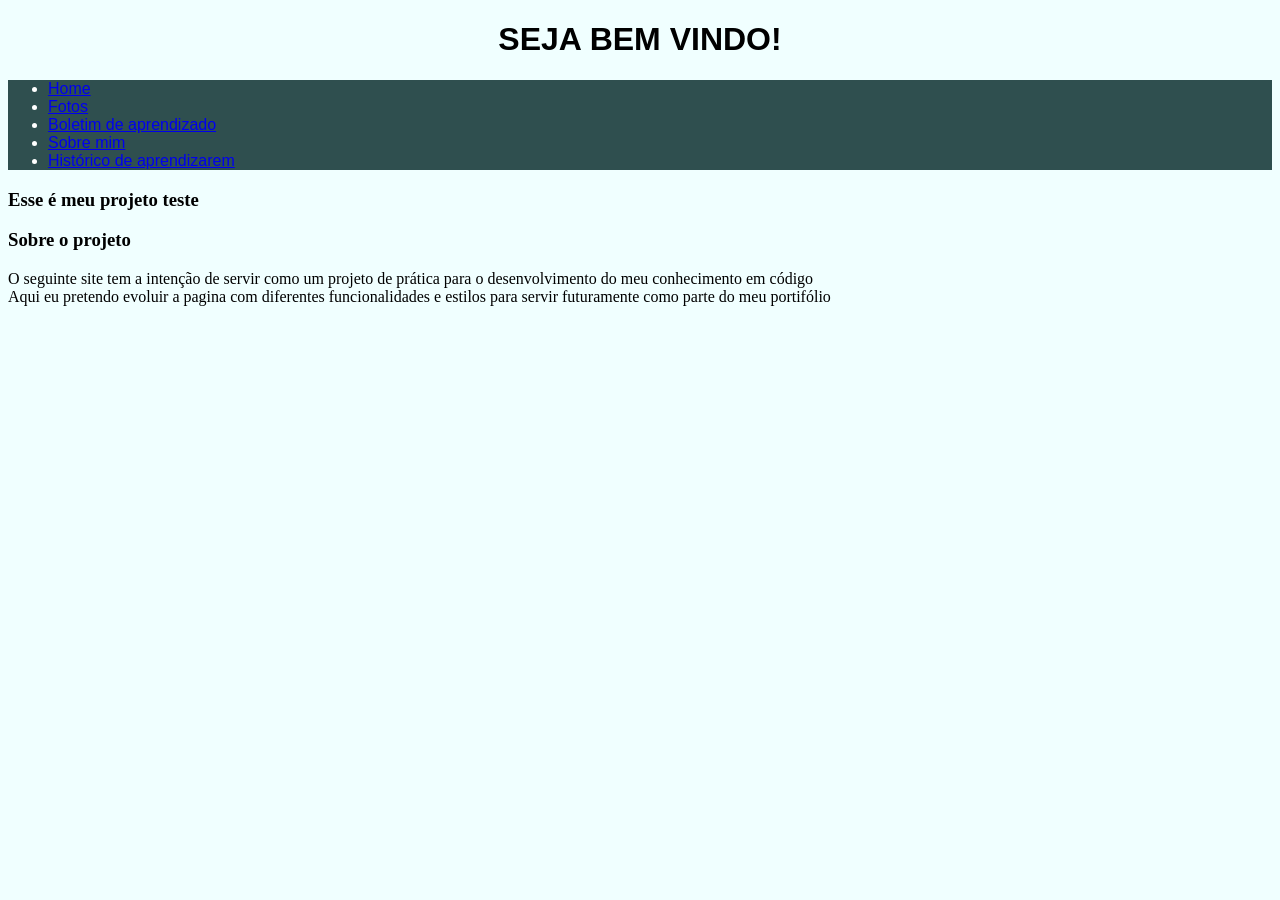
<file: index.html>
<!DOCTYPE html>
<html lang="en">
<head>
    <meta charset="UTF-8">
    <meta name="viewport" content="width=device-width, initial-scale=1.0">
    <link rel="stylesheet" href="style.css">
    <title>My test project</title>
</head>
<body>
    <h1>SEJA BEM VINDO!</h1>

    <nav>
        <ul>
            <li><a href="./index.html">Home</a></li>
            <li><a href="./album.html">Fotos</a></li>
            <li><a href="./notes.html">Boletim de aprendizado</a></li>
            <li><a href="./aboutme.html">Sobre mim</a></li>
            <li><a href="./history.html">Histórico de aprendizarem</a></li>
        </ul>
    </nav>
    
    <h3>Esse é meu projeto teste</h3>

    <main>
        <h3>Sobre o projeto</h3>

        <p>O seguinte site tem a intenção de servir como um projeto de prática para o desenvolvimento do meu conhecimento em código<br>
        Aqui eu pretendo evoluir a pagina com diferentes funcionalidades e estilos para servir futuramente como parte do meu portifólio</p>
    </main>
</body>
</html>
</file>
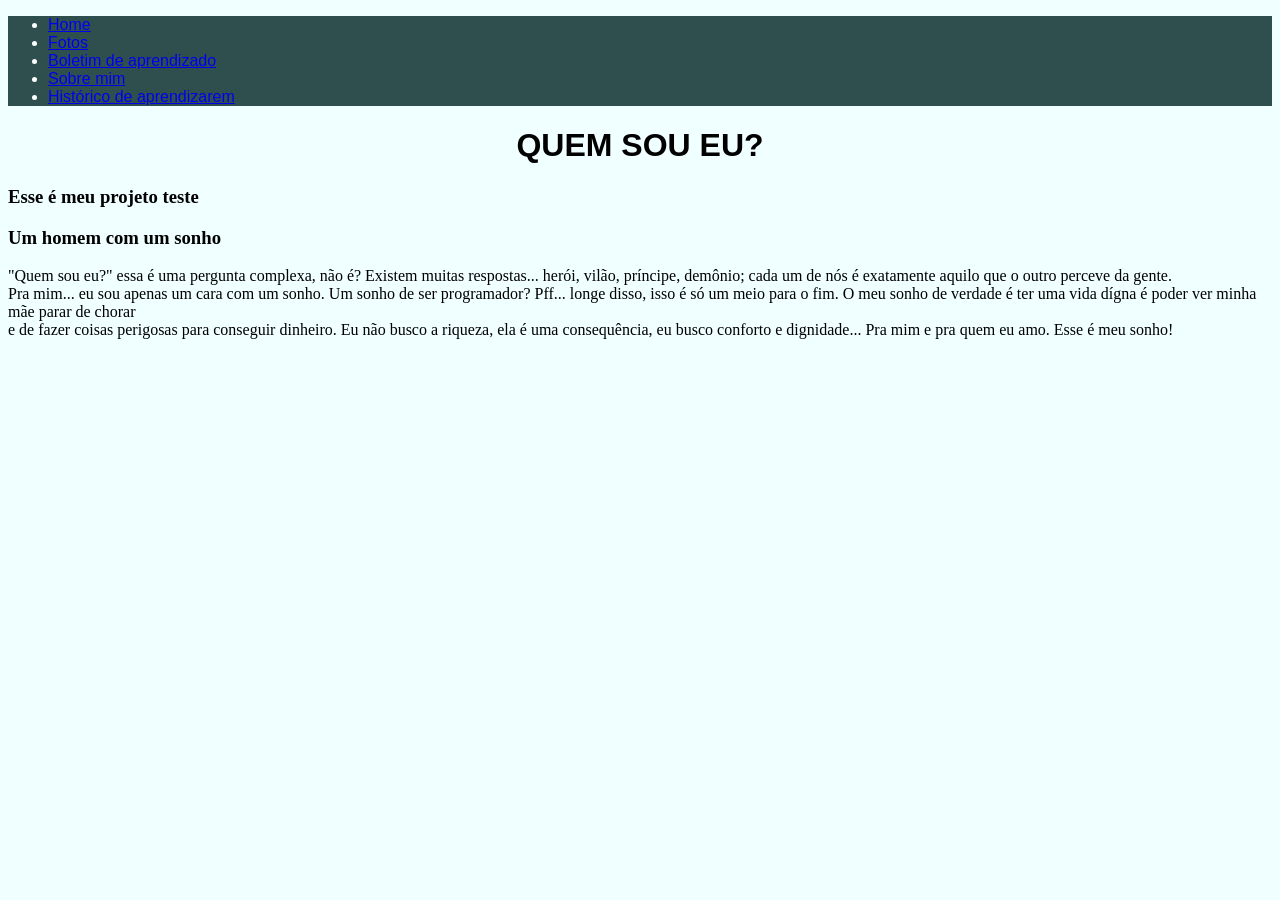
<file: aboutme.html>
<!DOCTYPE html>
<html lang="en">
<head>
    <meta charset="UTF-8">
    <meta name="viewport" content="width=device-width, initial-scale=1.0">
    <link rel="stylesheet" href="style.css">
    <title>Sobre mim</title>
</head>
<body>
    <nav>
        <ul>
            <li><a href="./index.html">Home</a></li>
            <li><a href="./album.html">Fotos</a></li>
            <li><a href="./notes.html">Boletim de aprendizado</a></li>
            <li><a href="./aboutme.html">Sobre mim</a></li>
            <li><a href="./history.html">Histórico de aprendizarem</a></li>
        </ul>
    </nav>

    <h1>QUEM SOU EU?</h1>
    <h3>Esse é meu projeto teste</h3>
     
    <main>
        <h3>Um homem com um sonho</h3>

        <p>
            "Quem sou eu?" essa é uma pergunta complexa, não é? Existem muitas respostas... herói, vilão, príncipe, demônio; cada um de nós é exatamente aquilo que o outro perceve da gente.<br>
            Pra mim... eu sou apenas um cara com um sonho. Um sonho de ser programador? Pff... longe disso, isso é só um meio para o fim. O meu sonho de verdade é ter uma vida dígna é poder ver minha mãe parar de chorar<br>
            e de fazer coisas perigosas para conseguir dinheiro. Eu não busco a riqueza, ela é uma consequência, eu busco conforto e dignidade... Pra mim e pra quem eu amo. Esse é meu sonho!
        </p>
    </main>
</body>
</html>
</file>
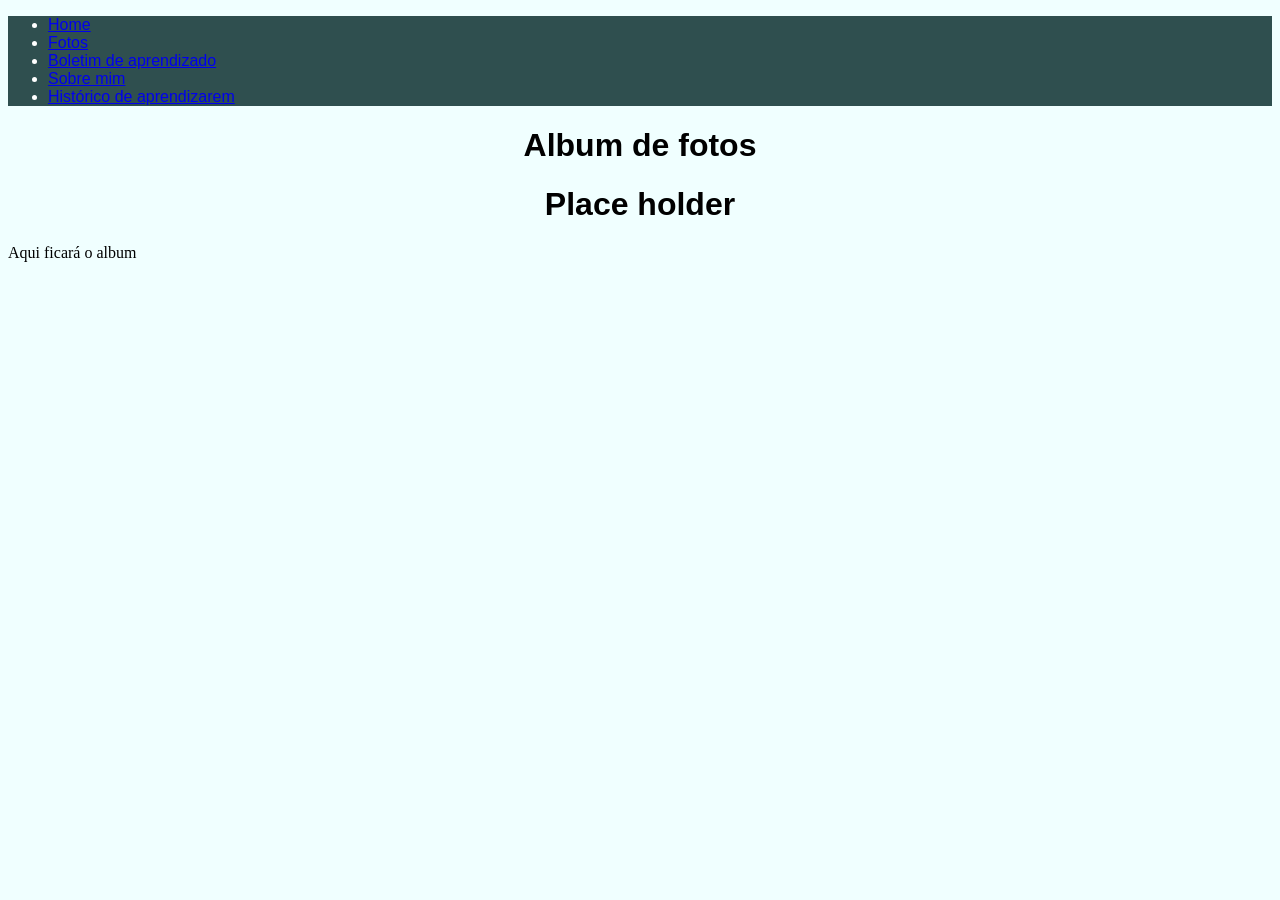
<file: album.html>
<!DOCTYPE html>
<html lang="en">
<head>
    <meta charset="UTF-8">
    <meta name="viewport" content="width=device-width, initial-scale=1.0">
    <link rel="stylesheet" href="style.css">
    <title>My album</title>
</head>
<body>
    <nav>
        <ul>
            <li><a href="./index.html">Home</a></li>
            <li><a href="./album.html">Fotos</a></li>
            <li><a href="./notes.html">Boletim de aprendizado</a></li>
            <li><a href="./aboutme.html">Sobre mim</a></li>
            <li><a href="./history.html">Histórico de aprendizarem</a></li>
        </ul>
    </nav>

    <h1>Album de fotos</h1>     
    <main>
        <h1>Place holder</h1>
        <p>Aqui ficará o album</p>
    </main>
</body>
</html>
</file>
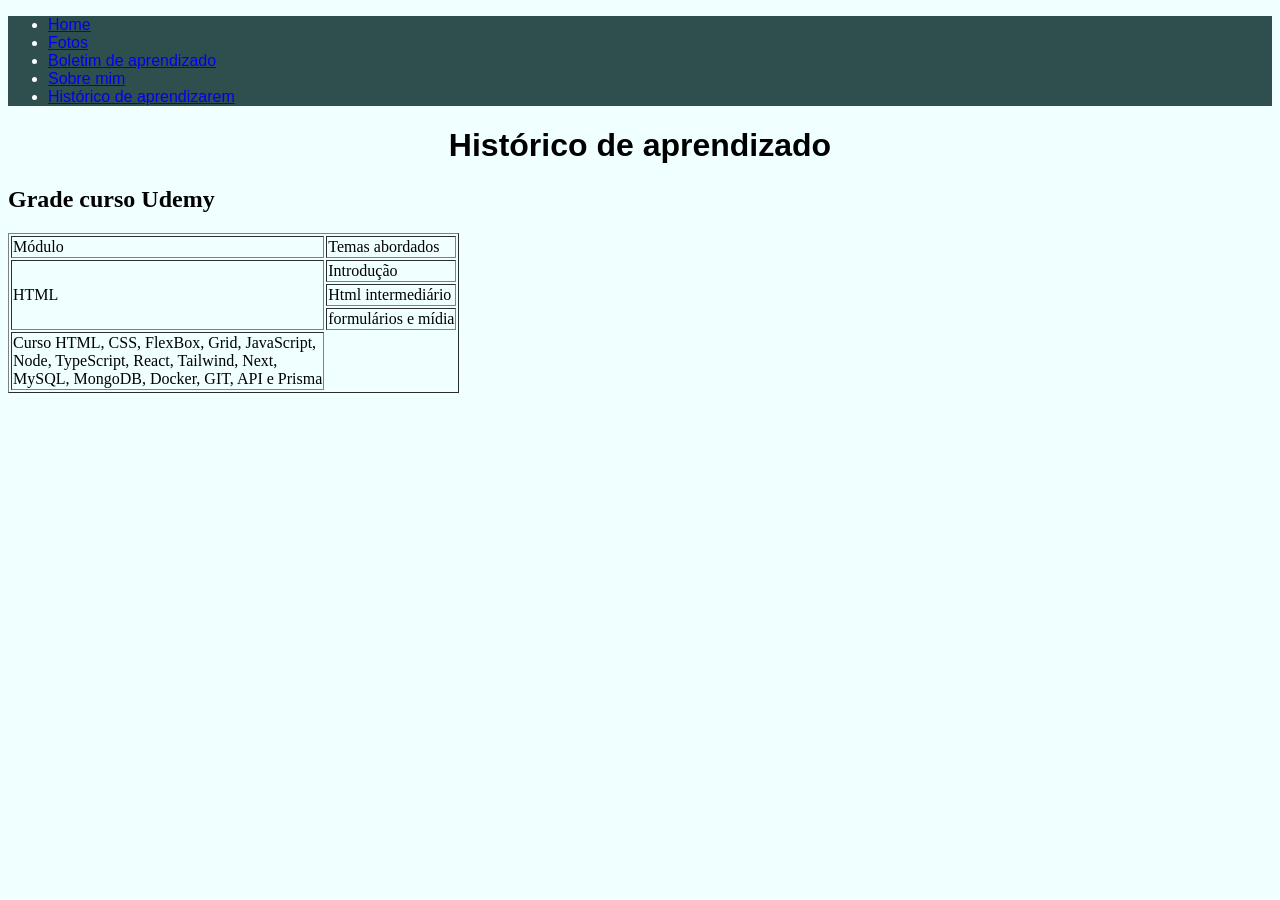
<file: history.html>
<!DOCTYPE html>
<html lang="pt-BR">
<head>
    <meta charset="UTF-8">
    <meta name="viewport" content="width=device-width, initial-scale=1.0">
    <link rel="stylesheet" href="style.css">
    <title>Histórico de aprendizado</title>
</head>
<body>
    <nav>
        <ul>
            <li><a href="./index.html">Home</a></li>
            <li><a href="./album.html">Fotos</a></li>
            <li><a href="./notes.html">Boletim de aprendizado</a></li>
            <li><a href="./aboutme.html">Sobre mim</a></li>
            <li><a href="./history.html">Histórico de aprendizarem</a></li>
        </ul>
    </nav>

    <h1>Histórico de aprendizado</h1>

    <h2>Grade curso Udemy</h2>

    <table border="1">
        <thead>
            <tr>
                <td rowspan="">Módulo</td>
                <td>Temas abordados</td>
            </tr>
        </thead>

        <tbody>
            <tr>
                <td rowspan="3">HTML</td>
                <td>Introdução</td>
            </tr>

            <tr>
                <td>Html intermediário</td>
            </tr>

            <tr>
                <td>formulários e mídia</td>
            </tr>
        </tbody>

        <tfoot>
            <tr>
                <td>Curso HTML, CSS, FlexBox, Grid, JavaScript, <br>Node, TypeScript, React, Tailwind, Next,<br> MySQL, MongoDB, Docker, GIT, API e Prisma</td>
            </tr>
        </tfoot>
    </table>
</body>
</html>
</file>
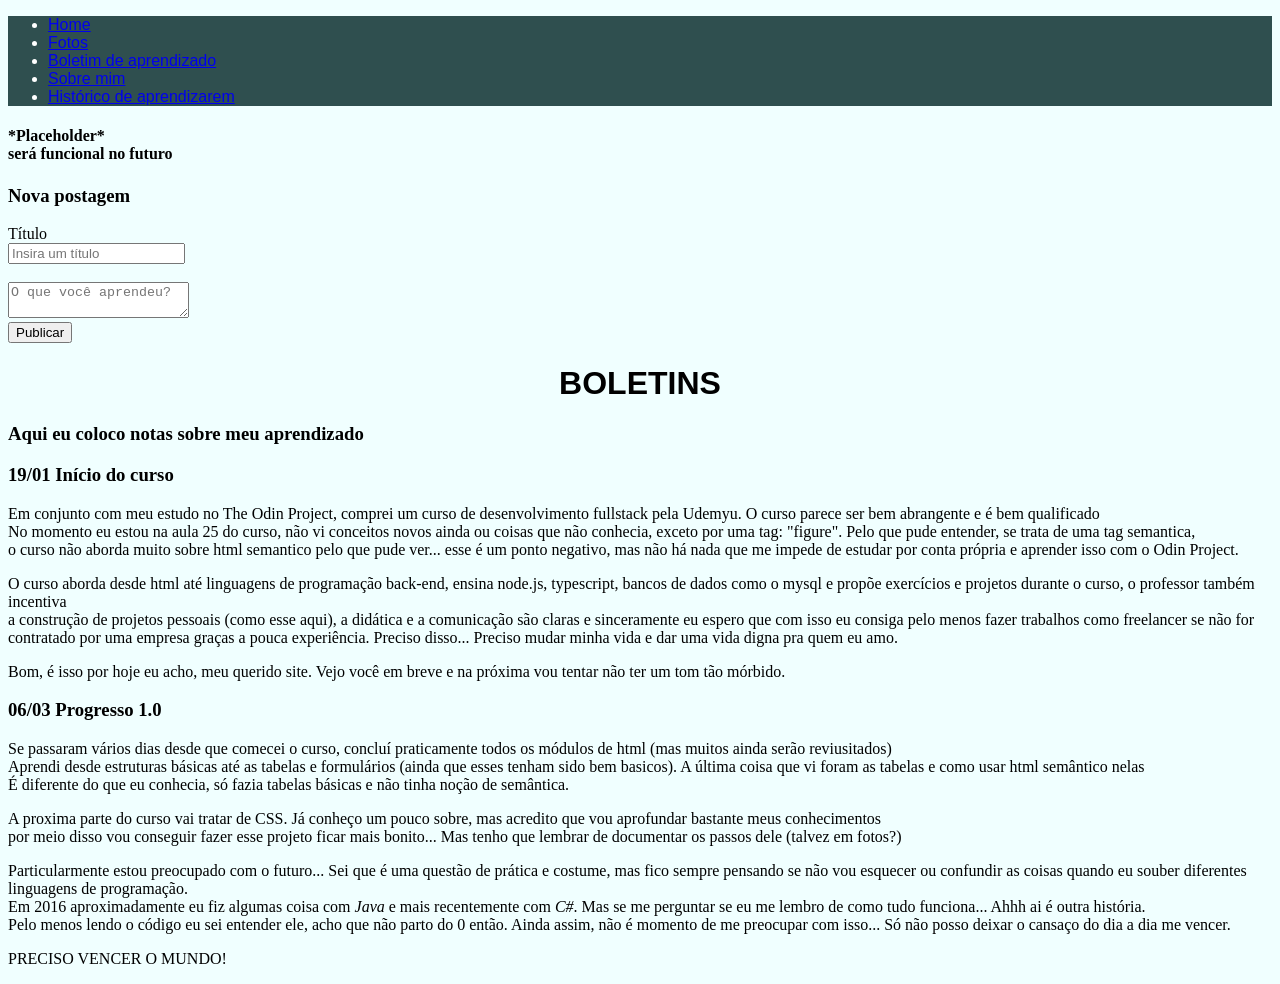
<file: notes.html>
<!DOCTYPE html>
<html lang="pt-BR">
<head>
    <meta charset="UTF-8">
    <meta name="viewport" content="width=device-width, initial-scale=1.0">
    <link rel="stylesheet" href="style.css">
    <title>My album</title>
    <title>Boletins</title>
</head>
<body>
    <nav>
        <ul>
            <li><a href="./index.html">Home</a></li>
            <li><a href="./album.html">Fotos</a></li>
            <li><a href="./notes.html">Boletim de aprendizado</a></li>
            <li><a href="./aboutme.html">Sobre mim</a></li>
            <li><a href="./history.html">Histórico de aprendizarem</a></li>
        </ul>
    </nav>

    <h4>*Placeholder*<br> será funcional no futuro</h4>
    <h3>Nova postagem</h3>

    <form action="" method="">

        <label for="title">Título</label> <br>
        <input type="text" name="title" id="title" placeholder="Insira um título"><br>

        <label for="text"></label><br>
        <textarea name="text" id="text" placeholder="O que você aprendeu?"></textarea><br>

        <input type="submit" value="Publicar">

    </form>

    <h1>BOLETINS</h1>
    <h3>Aqui eu coloco notas sobre meu aprendizado</h3>
     
    <main>
        <h3>19/01 Início do curso</h3>

        <p>
            Em conjunto com meu estudo no The Odin Project, comprei um curso de desenvolvimento fullstack pela Udemyu. O curso parece ser bem abrangente e é bem qualificado<br>
            No momento eu estou na aula 25 do curso, não vi conceitos novos ainda ou coisas que não conhecia, exceto por uma tag: "figure". Pelo que pude entender, se trata de uma tag semantica,<br>
            o curso não aborda muito sobre html semantico pelo que pude ver... esse é um ponto negativo, mas não há nada que me impede de estudar por conta própria e aprender isso com o Odin Project.<br>
        </p>

        <p>
            O curso aborda desde html até linguagens de programação back-end, ensina node.js, typescript, bancos de dados como o mysql e propõe exercícios e projetos durante o curso, o professor também incentiva<br>
            a construção de projetos pessoais (como esse aqui), a didática e a comunicação são claras e sinceramente eu espero que com isso eu consiga pelo menos fazer trabalhos como freelancer se não for contratado por uma empresa graças a pouca experiência.
            Preciso disso... Preciso mudar minha vida e dar uma vida digna pra quem eu amo. 
        </p>

        <p>
            Bom, é isso por hoje eu acho, meu querido site. Vejo você em breve
            e na próxima vou tentar não ter um tom tão mórbido.
        </p>


<h3>06/03 Progresso 1.0</h3>

        <p>
            Se passaram vários dias desde que comecei o curso, concluí praticamente todos os módulos de html (mas muitos ainda serão reviusitados)<br>
            Aprendi desde estruturas básicas até as tabelas e formulários (ainda que esses tenham sido bem basicos). A última coisa que vi foram as tabelas e como usar html semântico nelas<br>
            É diferente do que eu conhecia, só fazia tabelas básicas e não tinha noção de semântica.
        </p>

        <p>
            A proxima parte do curso vai tratar de CSS. Já conheço um pouco sobre, mas acredito que vou aprofundar bastante meus conhecimentos<br>
            por meio disso vou conseguir fazer esse projeto ficar mais bonito... Mas tenho que lembrar de documentar os passos dele (talvez em fotos?)<br> 
        </p>

        <p>
           Particularmente estou preocupado com o futuro... Sei que é uma questão de prática e costume, mas fico sempre pensando se não vou esquecer ou confundir as coisas quando eu souber diferentes linguagens de programação.<br>
           Em 2016 aproximadamente eu fiz algumas coisa com <em>Java</em> e mais recentemente com <em>C#</em>. Mas se me perguntar se eu me lembro de como tudo funciona... Ahhh ai é outra história.<br>
           Pelo menos lendo o código eu sei entender ele, acho que não parto do 0 então. Ainda assim, não é momento de me preocupar com isso... Só não posso deixar o cansaço do dia a dia me vencer.<br>
        </p>

        <p>
            PRECISO VENCER O MUNDO!
        </p>

    </main>
</body>
</html>
</file>
<file: style.css>
body{
    background-color: azure;
}

nav {
    color: white;
    background-color: darkslategrey;
    font-family: 'Franklin Gothic Medium', 'Arial Narrow', Arial, sans-serif;
    height: auto;
    width: auto;
    padding: 0pt;
    margin: 0pt;
    border-left: 0pt;
}

h1{ 
    text-align: center;
    font-family: Impact, Haettenschweiler, 'Arial Narrow Bold', sans-serif;
}
</file>
